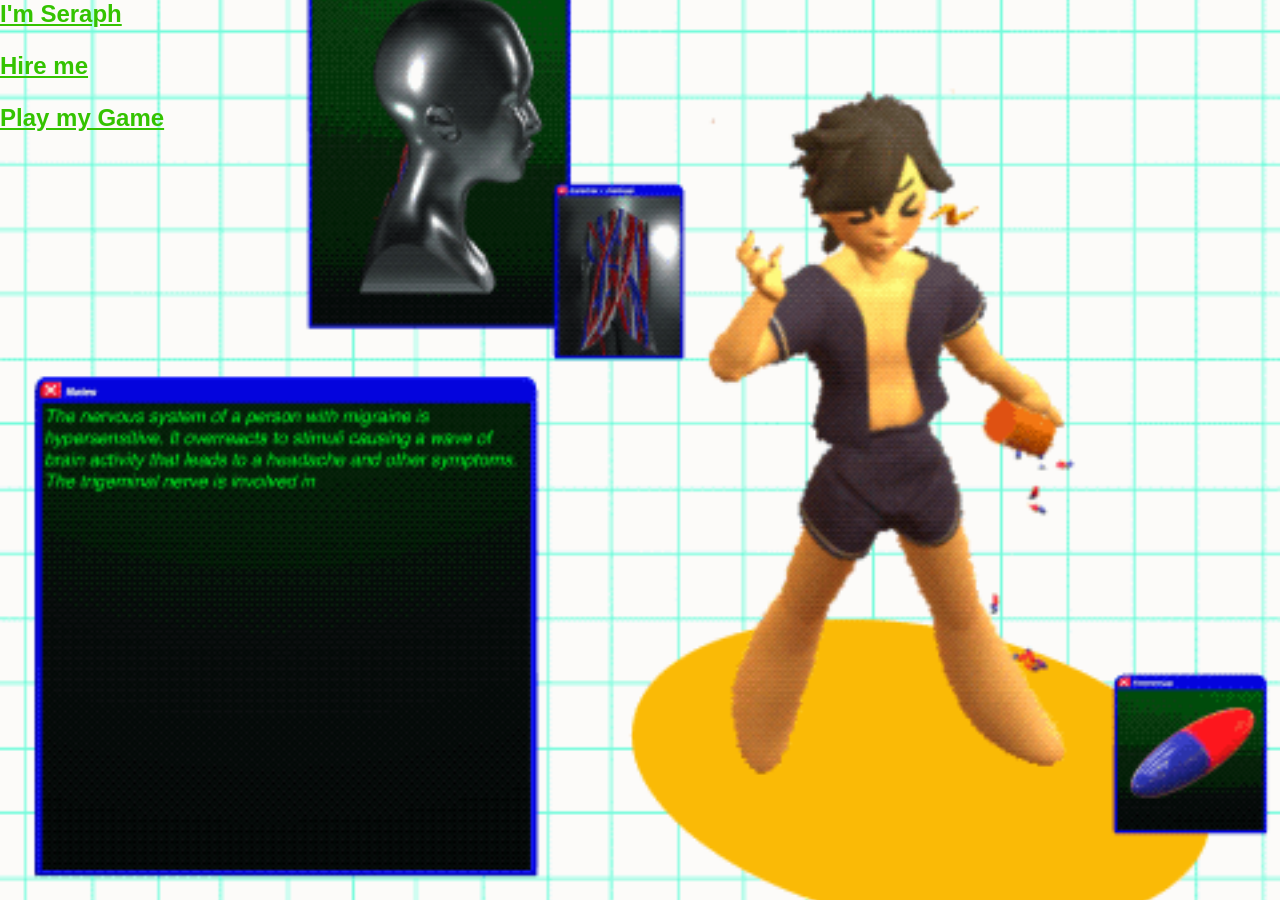
<file: index.html>
<html>
    <head>
<link rel="stylesheet" href="styleindex.css"/>
    <style>
h1, h2, h3 {
  text-align: left;
  font-size: 24px;
}
p {
    text-align:center;
}
    </style>
    </head>
    <body>
<h1><a href="ArtistStatement.html">I'm Seraph</a></h1>
<h3><a href="https://vgen.co/running_rams/portfolio">Hire me</a></h3>
<h3><a href="Game.html">Play my Game</a></h3>


    </body>
</html>
</file>
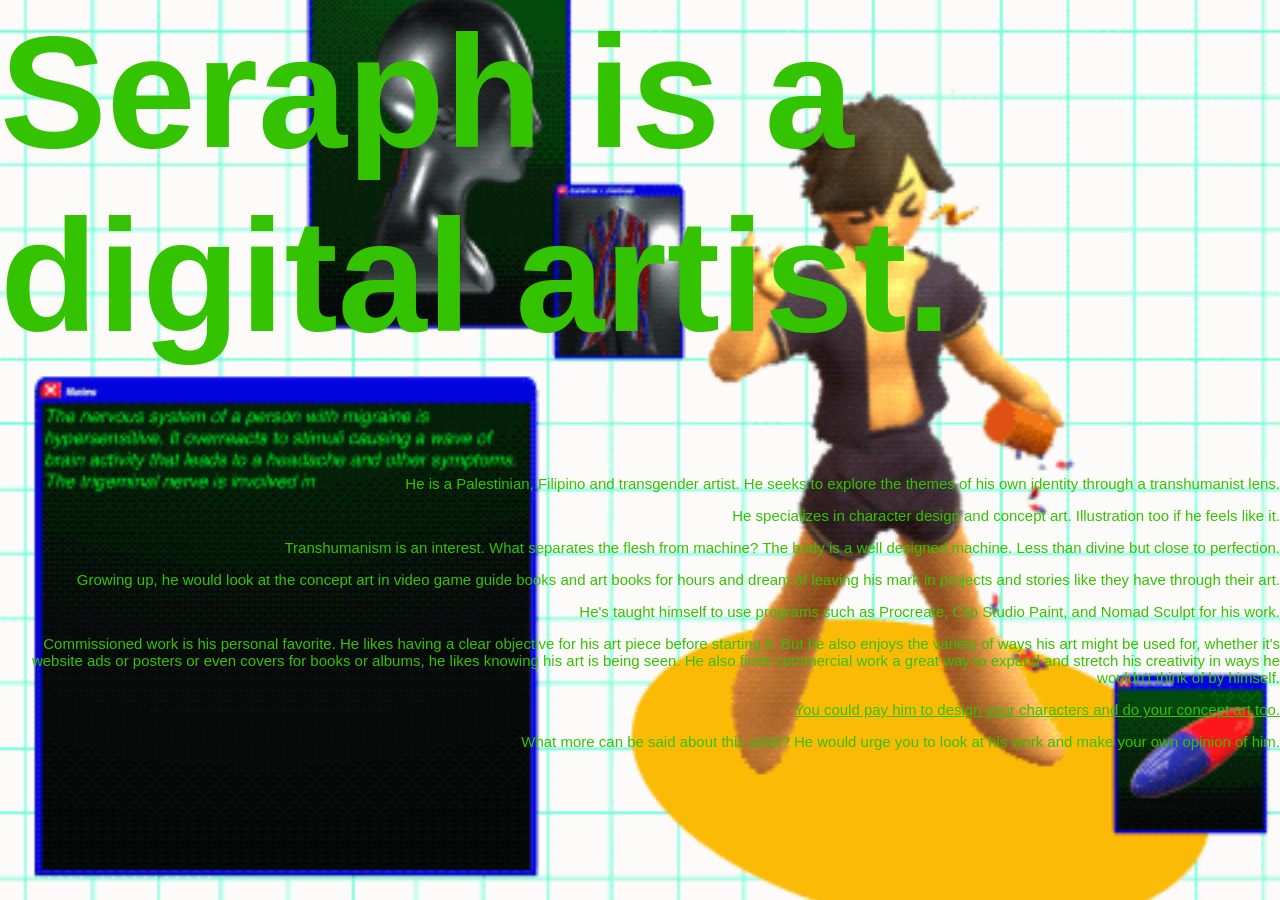
<file: ArtistStatement.html>
<html>
    <head>
<link rel="stylesheet" href="styleindex.css"/>
    <style>
h1 {
  text-align: left;
}
p {
    text-align:right;
}
    </style>
    </head>
    <body>
<h1>Seraph is a digital artist.</h1>
<p>He is a Palestinian, Filipino and transgender artist. He seeks to explore the themes of his own identity through a transhumanist lens.</p>
<p>He specializes in character design and concept art. Illustration too if he feels like it.</p>
<p>Transhumanism is an interest. What separates the flesh from machine? The body is a well designed machine. Less than divine but close to perfection.</p>
<p>Growing up, he would look at the concept art in video game guide books and art books for hours and dream of leaving his mark in projects and stories like they have through their art.</p>
<p>He's taught himself to use programs such as Procreate, Clip Studio Paint, and Nomad Sculpt for his work.</p>
<p>Commissioned work is his personal favorite. He likes having a clear objective for his art piece before starting it. But he also enjoys the variety of ways his art might be used for, whether it's website ads or posters or even covers for books or albums, he likes knowing his art is being seen. He also finds commercial work a great way to expand and stretch his creativity in ways he wouldn't think of by himself. </p>
<p><a href="https://vgen.co/running_rams">You could pay him to design your characters and do your concept art too.</a></p>
<p></p>
<p>What more can be said about this artist? He would urge you to look at his work and make your own opinion of him.</p>
    </body>
</html>
</file>
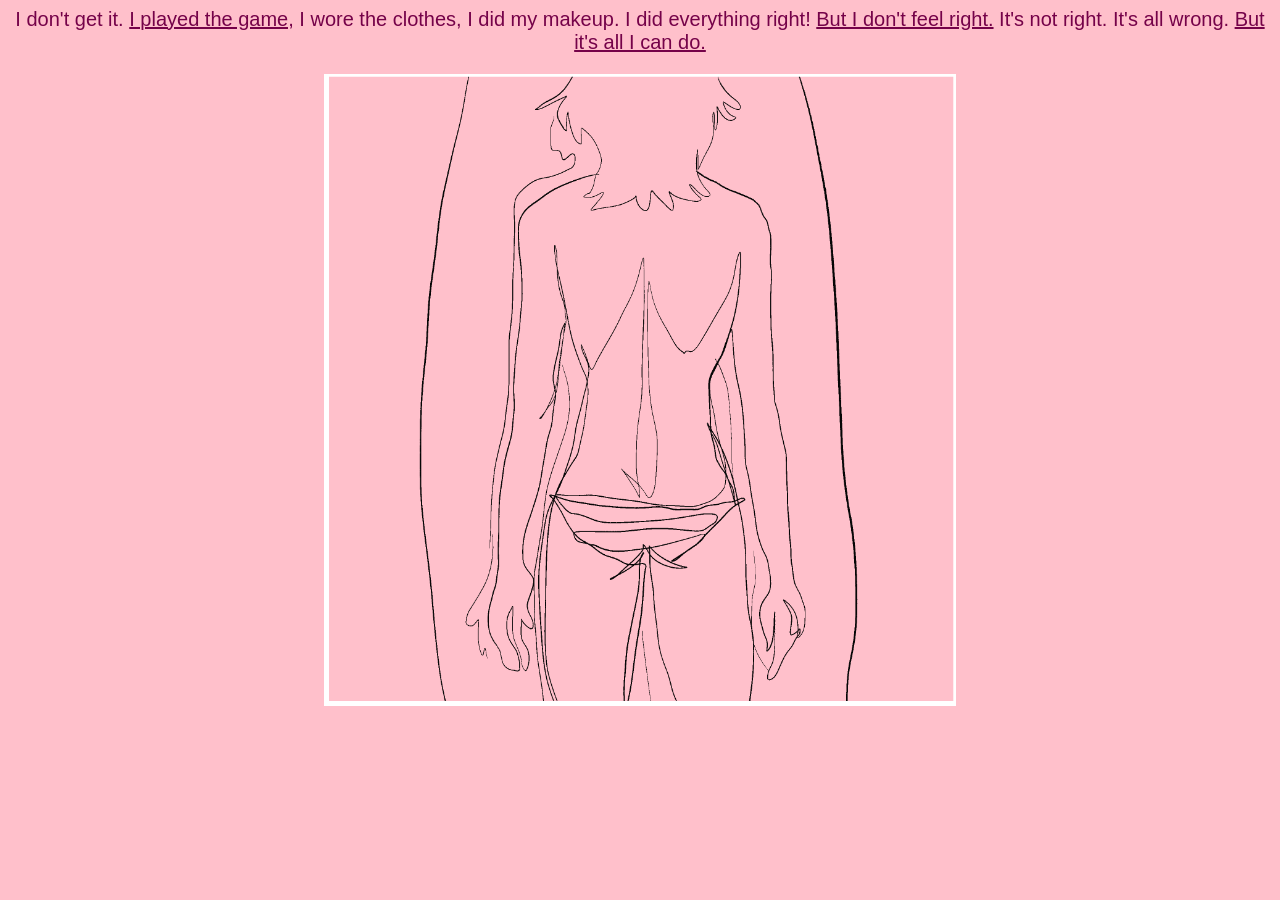
<file: NothingWasScarier.html>
<html>
    <head>
<link rel="stylesheet" href="style.css"/>
    <style>
h1 {
  text-align: center;
}
p {
    text-align:center;
}
    </style>
    </head>
    <body>
<p> I don't get it. <a href="Game.html">I played the game,</a>
    I wore the clothes, I did my makeup. I did everything right! <a href="SheHadNoControl.html">But I don't feel right.</a>
    It's not right. It's all wrong. <a href="Game.html">But it's all I can do. </a></p>
    <img src="Page5.gif" style="max-width: 80%; height: auto;" class="center"/>
    </body>
</html>
</file>
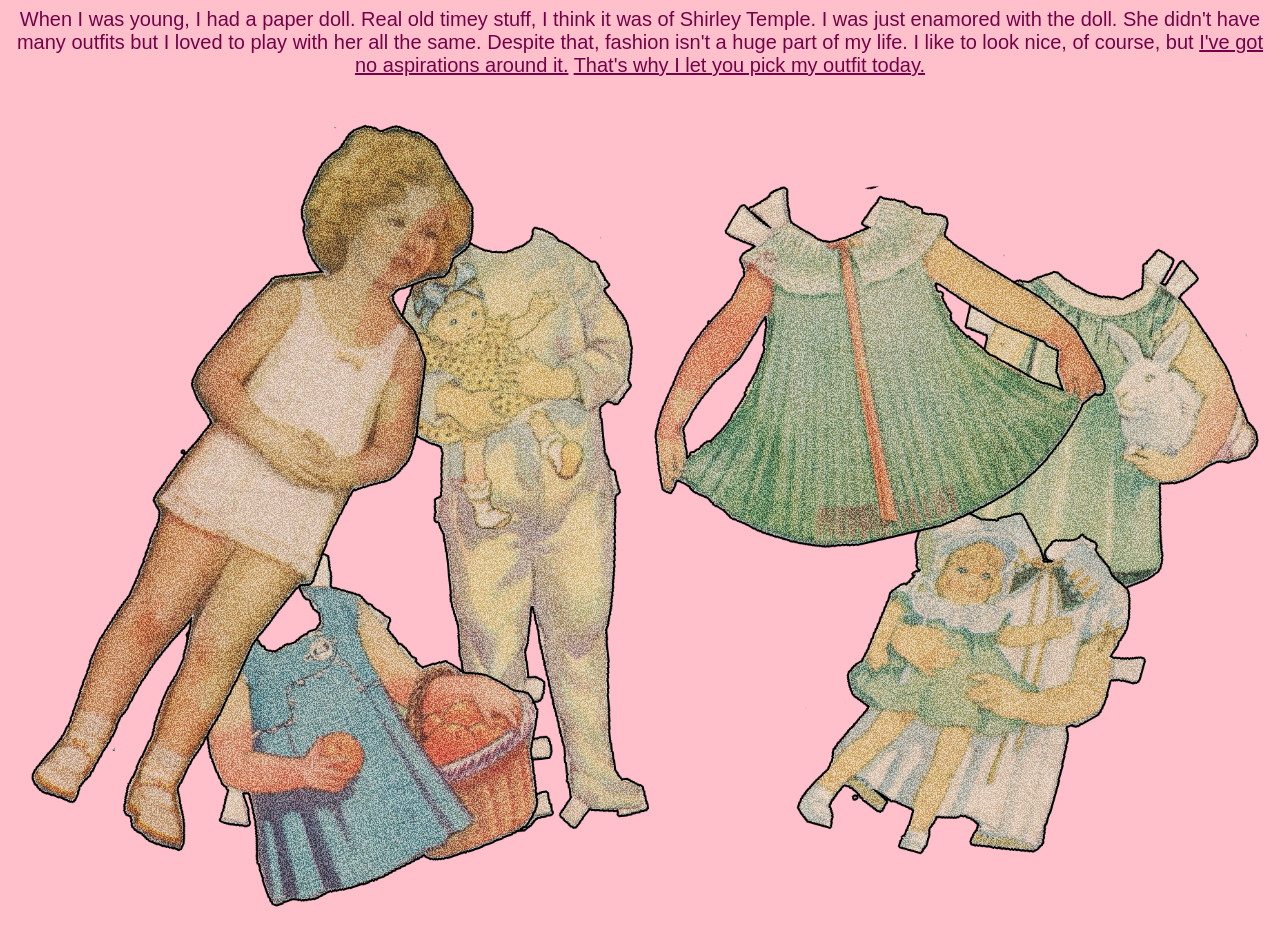
<file: OnceUponaTime.html>
<html>
    <head>
<link rel="stylesheet" href="style.css"/>
    <style>
h1 {
  text-align: center;
}
p {
    text-align:center;
}
    </style>
    </head>
    <body>
<p> When I was young, I had a paper doll. Real old timey stuff, I think it was of Shirley Temple. 
    I was just enamored with the doll. She didn't have many outfits but I loved to play with her all the same. 
    Despite that, fashion isn't a huge part of my life. I like to look nice, of course, but <a href="ThereWasAGirl.html">I've got no aspirations around it.</a>
    <a href="Game.html">That's why I let you pick my outfit today.</a>  </p>
    <picture>
        
        <img src="page1.png" style="max-width: 100%; height: auto;"/>
    </picture>    
    </body>
</html>
</file>
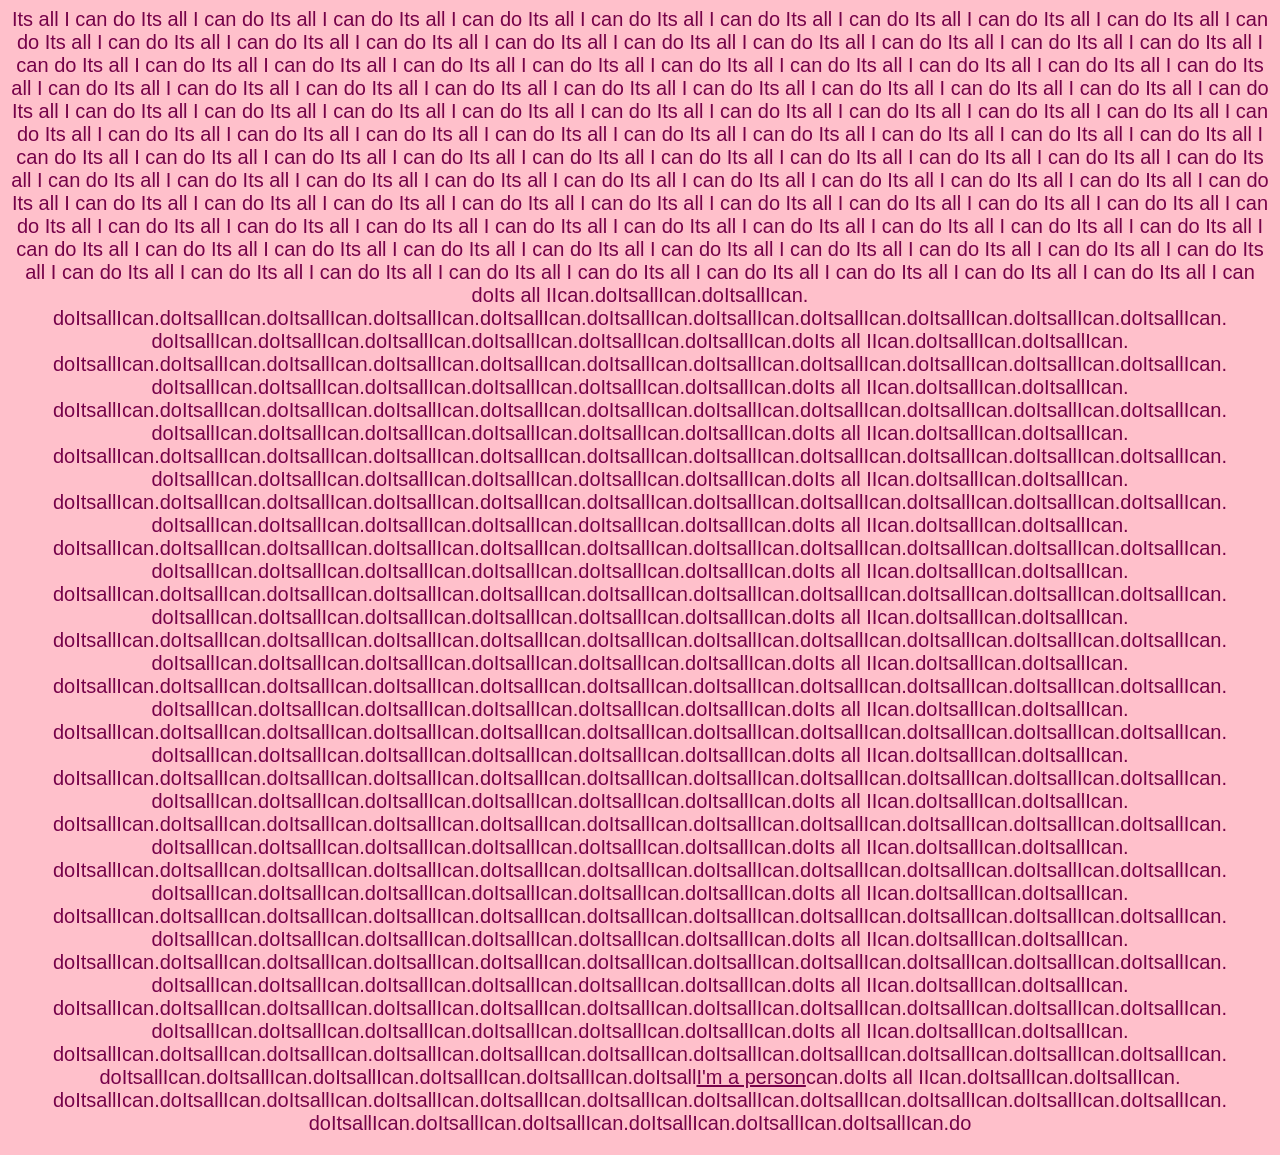
<file: SheHadNoControl.html>
<html>
    <head>
<link rel="stylesheet" href="style.css"/>
    <style>
h1 {
  text-align: center;
}
p {
    text-align:center;
}
    </style>
    </head>
    <body>
<p> Its all I can do Its all I can do Its all I can do Its all I can do Its all I can do Its all I can do Its all I can do 
    Its all I can do Its all I can do Its all I can do Its all I can do Its all I can do Its all I can do Its all I can do 
    Its all I can do Its all I can do Its all I can do Its all I can do Its all I can do Its all I can do Its all I can do 
    Its all I can do Its all I can do Its all I can do Its all I can do Its all I can do Its all I can do Its all I can do Its all I can do Its all I can do Its all I can do Its all I can do Its all I can do Its all I can do Its all I can do 
    Its all I can do Its all I can do Its all I can do Its all I can do Its all I can do Its all I can do Its all I can do 
    Its all I can do Its all I can do Its all I can do Its all I can do Its all I can do Its all I can do Its all I can do 
    Its all I can do Its all I can do Its all I can do Its all I can do Its all I can do Its all I can do Its all I can do Its all I can do Its all I can do Its all I can do Its all I can do Its all I can do Its all I can do Its all I can do 
    Its all I can do Its all I can do Its all I can do Its all I can do Its all I can do Its all I can do Its all I can do 
    Its all I can do Its all I can do Its all I can do Its all I can do Its all I can do Its all I can do Its all I can do 
    Its all I can do Its all I can do Its all I can do Its all I can do Its all I can do Its all I can do Its all I can do Its all I can do Its all I can do Its all I can do Its all I can do Its all I can do Its all I can do Its all I can do 
    Its all I can do Its all I can do Its all I can do Its all I can do Its all I can do Its all I can do Its all I can do 
    Its all I can do Its all I can do Its all I can do Its all I can do Its all I can do Its all I can do Its all I can do 
    Its all I can do Its all I can do Its all I can do Its all I can do Its all I can do Its all I can do Its all I can do 
    Its all I can do Its all I can do Its all I can do Its all I can do Its all I can doIts all IIcan.doItsallIcan.doItsallIcan.
    doItsallIcan.doItsallIcan.doItsallIcan.doItsallIcan.doItsallIcan.doItsallIcan.doItsallIcan.doItsallIcan.doItsallIcan.doItsallIcan.doItsallIcan.
    doItsallIcan.doItsallIcan.doItsallIcan.doItsallIcan.doItsallIcan.doItsallIcan.doIts all IIcan.doItsallIcan.doItsallIcan.
    doItsallIcan.doItsallIcan.doItsallIcan.doItsallIcan.doItsallIcan.doItsallIcan.doItsallIcan.doItsallIcan.doItsallIcan.doItsallIcan.doItsallIcan.
    doItsallIcan.doItsallIcan.doItsallIcan.doItsallIcan.doItsallIcan.doItsallIcan.doIts all IIcan.doItsallIcan.doItsallIcan.
    doItsallIcan.doItsallIcan.doItsallIcan.doItsallIcan.doItsallIcan.doItsallIcan.doItsallIcan.doItsallIcan.doItsallIcan.doItsallIcan.doItsallIcan.
    doItsallIcan.doItsallIcan.doItsallIcan.doItsallIcan.doItsallIcan.doItsallIcan.doIts all IIcan.doItsallIcan.doItsallIcan.
    doItsallIcan.doItsallIcan.doItsallIcan.doItsallIcan.doItsallIcan.doItsallIcan.doItsallIcan.doItsallIcan.doItsallIcan.doItsallIcan.doItsallIcan.
    doItsallIcan.doItsallIcan.doItsallIcan.doItsallIcan.doItsallIcan.doItsallIcan.doIts all IIcan.doItsallIcan.doItsallIcan.
    doItsallIcan.doItsallIcan.doItsallIcan.doItsallIcan.doItsallIcan.doItsallIcan.doItsallIcan.doItsallIcan.doItsallIcan.doItsallIcan.doItsallIcan.
    doItsallIcan.doItsallIcan.doItsallIcan.doItsallIcan.doItsallIcan.doItsallIcan.doIts all IIcan.doItsallIcan.doItsallIcan.
    doItsallIcan.doItsallIcan.doItsallIcan.doItsallIcan.doItsallIcan.doItsallIcan.doItsallIcan.doItsallIcan.doItsallIcan.doItsallIcan.doItsallIcan.
    doItsallIcan.doItsallIcan.doItsallIcan.doItsallIcan.doItsallIcan.doItsallIcan.doIts all IIcan.doItsallIcan.doItsallIcan.
    doItsallIcan.doItsallIcan.doItsallIcan.doItsallIcan.doItsallIcan.doItsallIcan.doItsallIcan.doItsallIcan.doItsallIcan.doItsallIcan.doItsallIcan.
    doItsallIcan.doItsallIcan.doItsallIcan.doItsallIcan.doItsallIcan.doItsallIcan.doIts all IIcan.doItsallIcan.doItsallIcan.
    doItsallIcan.doItsallIcan.doItsallIcan.doItsallIcan.doItsallIcan.doItsallIcan.doItsallIcan.doItsallIcan.doItsallIcan.doItsallIcan.doItsallIcan.
    doItsallIcan.doItsallIcan.doItsallIcan.doItsallIcan.doItsallIcan.doItsallIcan.doIts all IIcan.doItsallIcan.doItsallIcan.
    doItsallIcan.doItsallIcan.doItsallIcan.doItsallIcan.doItsallIcan.doItsallIcan.doItsallIcan.doItsallIcan.doItsallIcan.doItsallIcan.doItsallIcan.
    doItsallIcan.doItsallIcan.doItsallIcan.doItsallIcan.doItsallIcan.doItsallIcan.doIts all IIcan.doItsallIcan.doItsallIcan.
    doItsallIcan.doItsallIcan.doItsallIcan.doItsallIcan.doItsallIcan.doItsallIcan.doItsallIcan.doItsallIcan.doItsallIcan.doItsallIcan.doItsallIcan.
    doItsallIcan.doItsallIcan.doItsallIcan.doItsallIcan.doItsallIcan.doItsallIcan.doIts all IIcan.doItsallIcan.doItsallIcan.
    doItsallIcan.doItsallIcan.doItsallIcan.doItsallIcan.doItsallIcan.doItsallIcan.doItsallIcan.doItsallIcan.doItsallIcan.doItsallIcan.doItsallIcan.
    doItsallIcan.doItsallIcan.doItsallIcan.doItsallIcan.doItsallIcan.doItsallIcan.doIts all IIcan.doItsallIcan.doItsallIcan.
    doItsallIcan.doItsallIcan.doItsallIcan.doItsallIcan.doItsallIcan.doItsallIcan.doItsallIcan.doItsallIcan.doItsallIcan.doItsallIcan.doItsallIcan.
    doItsallIcan.doItsallIcan.doItsallIcan.doItsallIcan.doItsallIcan.doItsallIcan.doIts all IIcan.doItsallIcan.doItsallIcan.
    doItsallIcan.doItsallIcan.doItsallIcan.doItsallIcan.doItsallIcan.doItsallIcan.doItsallIcan.doItsallIcan.doItsallIcan.doItsallIcan.doItsallIcan.
    doItsallIcan.doItsallIcan.doItsallIcan.doItsallIcan.doItsallIcan.doItsallIcan.doIts all IIcan.doItsallIcan.doItsallIcan.
    doItsallIcan.doItsallIcan.doItsallIcan.doItsallIcan.doItsallIcan.doItsallIcan.doItsallIcan.doItsallIcan.doItsallIcan.doItsallIcan.doItsallIcan.
    doItsallIcan.doItsallIcan.doItsallIcan.doItsallIcan.doItsallIcan.doItsallIcan.doIts all IIcan.doItsallIcan.doItsallIcan.
    doItsallIcan.doItsallIcan.doItsallIcan.doItsallIcan.doItsallIcan.doItsallIcan.doItsallIcan.doItsallIcan.doItsallIcan.doItsallIcan.doItsallIcan.
    doItsallIcan.doItsallIcan.doItsallIcan.doItsallIcan.doItsallIcan.doItsallIcan.doIts all IIcan.doItsallIcan.doItsallIcan.
    doItsallIcan.doItsallIcan.doItsallIcan.doItsallIcan.doItsallIcan.doItsallIcan.doItsallIcan.doItsallIcan.doItsallIcan.doItsallIcan.doItsallIcan.
    doItsallIcan.doItsallIcan.doItsallIcan.doItsallIcan.doItsallIcan.doItsallIcan.doIts all IIcan.doItsallIcan.doItsallIcan.
    doItsallIcan.doItsallIcan.doItsallIcan.doItsallIcan.doItsallIcan.doItsallIcan.doItsallIcan.doItsallIcan.doItsallIcan.doItsallIcan.doItsallIcan.
    doItsallIcan.doItsallIcan.doItsallIcan.doItsallIcan.doItsallIcan.doItsall<a href="Game2.html">I'm a person</a>can.doIts all IIcan.doItsallIcan.doItsallIcan.
    doItsallIcan.doItsallIcan.doItsallIcan.doItsallIcan.doItsallIcan.doItsallIcan.doItsallIcan.doItsallIcan.doItsallIcan.doItsallIcan.doItsallIcan.
    doItsallIcan.doItsallIcan.doItsallIcan.doItsallIcan.doItsallIcan.doItsallIcan.do</p>
    </body>
</html>
</file>
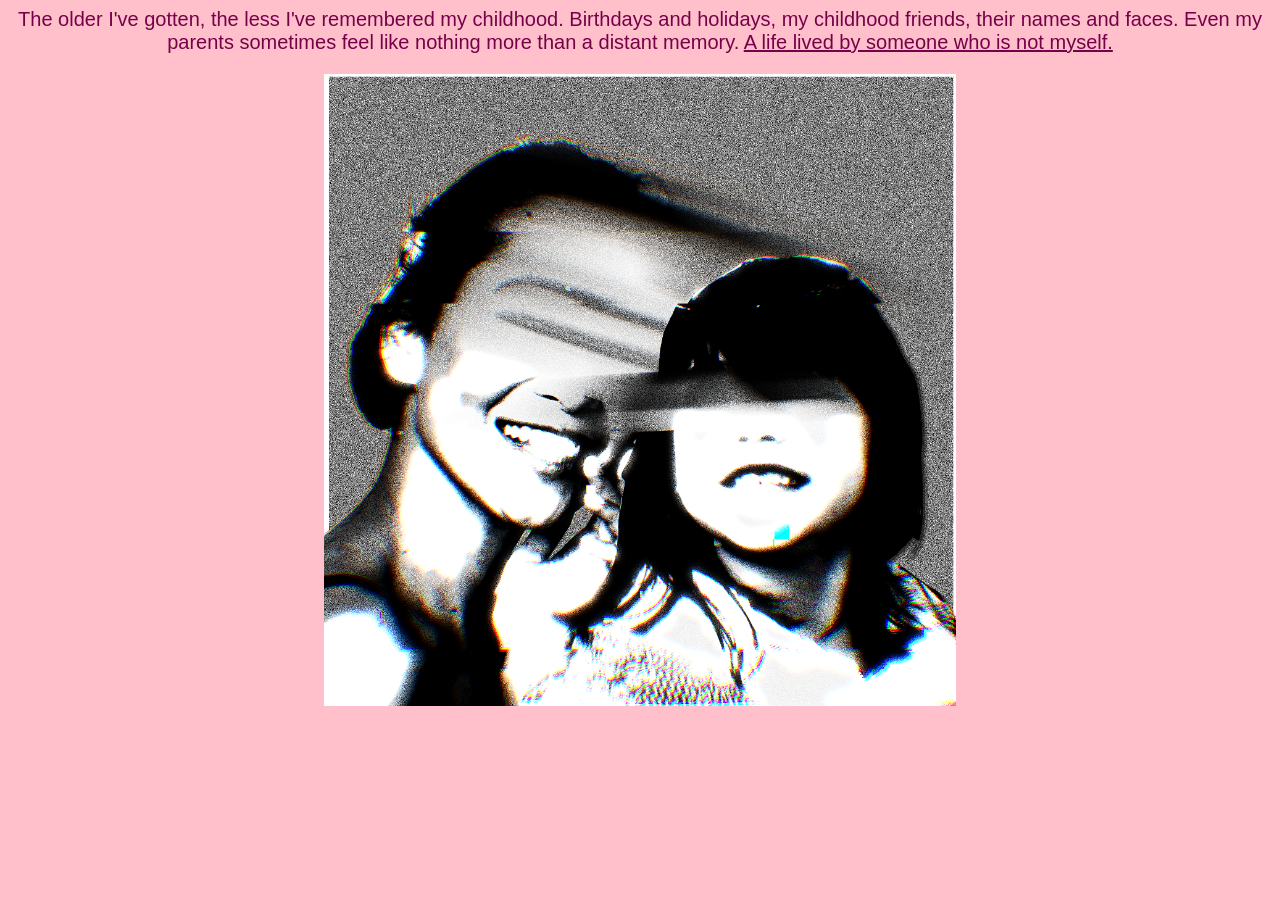
<file: ThatSheWasTrapped.html>
<html>
    <head>
<link rel="stylesheet" href="style.css"/>
    <style>
h1 {
  text-align: center;
}
p {
    text-align:center;
}
    </style>
    </head>
    <body>
<p> The older I've gotten, the less I've remembered my childhood. 
    Birthdays and holidays, my childhood friends, their names and faces. 
    Even my parents sometimes feel like nothing more than a distant memory. 
    <a href="Game.html">A life lived by someone who is not</a><a href="NothingWasScarier.html"> myself.</a> </p>
    <img src="Page4.png" style="max-width: 80%; height: auto;" class="center"/>
    </body>
</html>
</file>
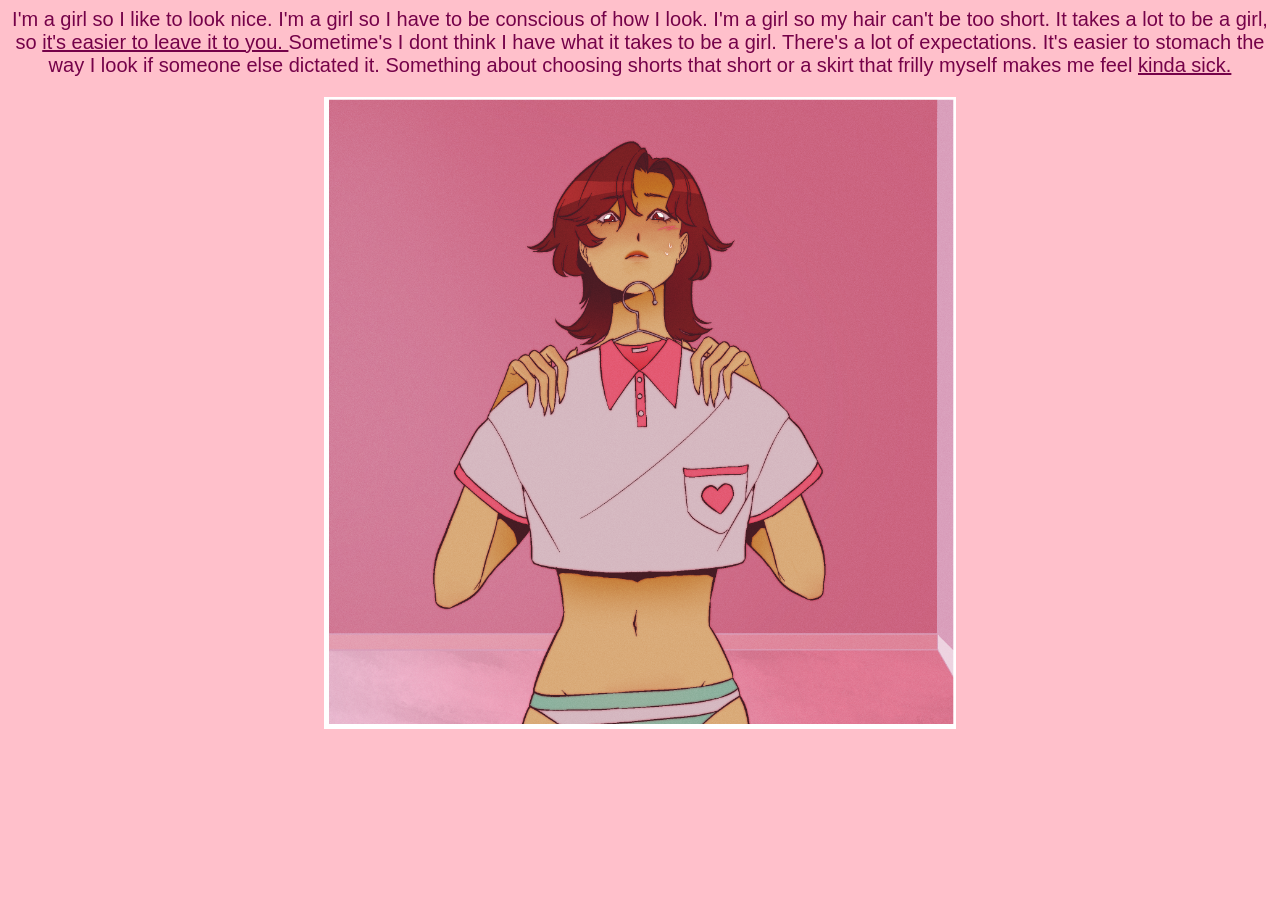
<file: ThereWasAGirl.html>
<html>
    <head>
<link rel="stylesheet" href="style.css"/>
    <style>
h1 {
  text-align: center;
}
p {
    text-align:center;
}
    </style>
    </head>
    <body>
<p>I'm a girl so I like to look nice. I'm a girl so I have to be conscious of how I look. I'm a girl so my hair can't be too short.
    It takes a lot to be a girl, so <a href="Game.html">it's easier to leave it to you.  </a> 
    Sometime's I dont think I have what it takes to be a girl. There's a lot of expectations. 
    It's easier to stomach the way I look if someone else dictated it. 
    Something about choosing shorts that short or a skirt that frilly myself makes me feel <a href="WhoDidntKnow.html">kinda sick.</a></p>
     <img src="Page2.png" style="max-width: 80%; height: auto;" class="center"/>
    </body>
</html>
</file>
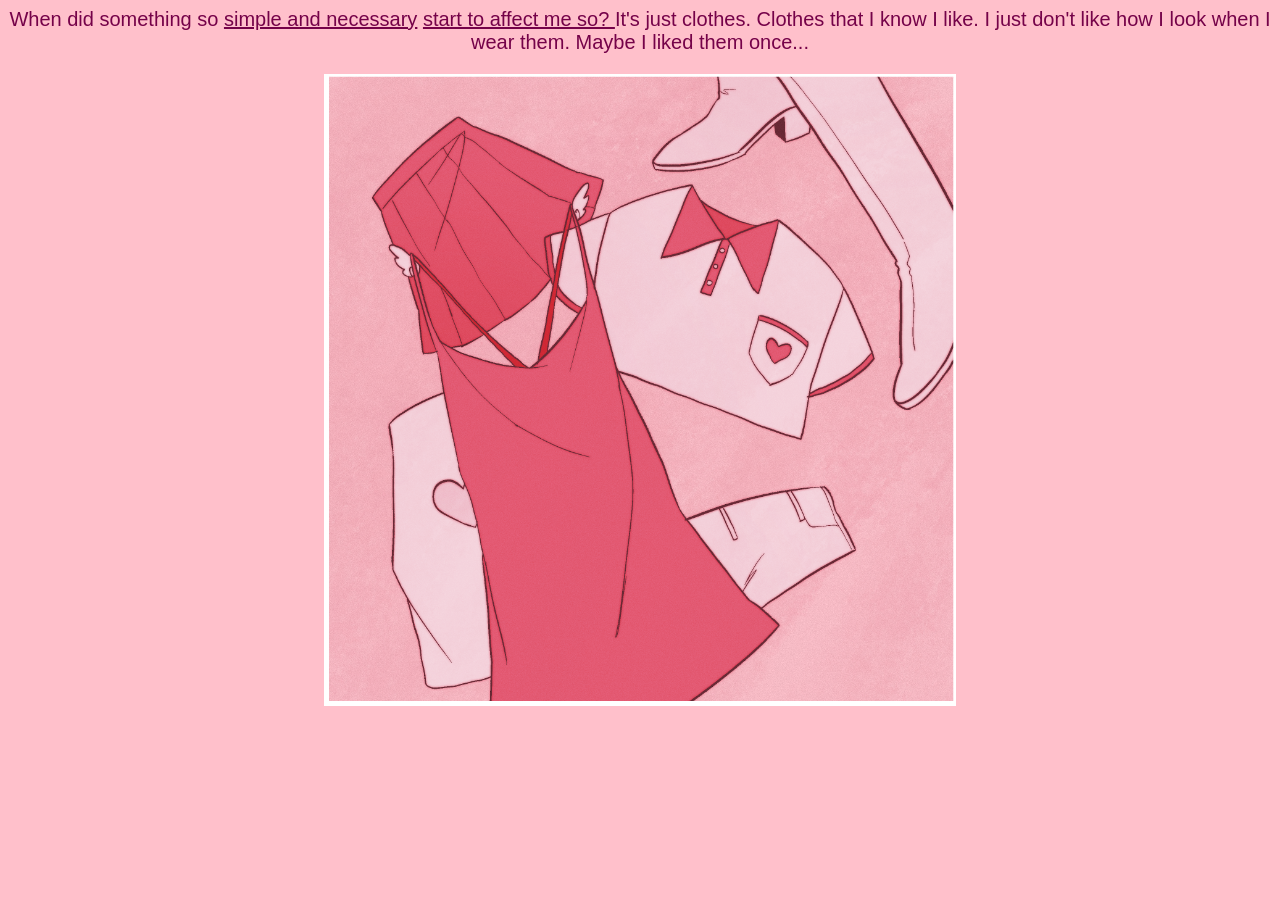
<file: WhoDidntKnow.html>
<html>
    <head>
<link rel="stylesheet" href="style.css"/>
    <style>
h1 {
  text-align: center;
}
p {
    text-align:center;
}
    </style>
    </head>
    <body>
<p> When did something so <a href="Game.html">simple and necessary</a> <a href="ThatSheWasTrapped.html">start to affect me so? </a>
    It's just clothes. Clothes that I know I like. I just don't like how I look when I wear them. 
    Maybe I liked them once...</p>
    </body>
<img src="Page3.png" style="max-width: 80%; height: auto;" class="center"/>
</html>
</file>
<file: styleindex.css>
html {  
    color: #34c300; 
    font-family: 'franklin gothic medium', 'arial', sans-serif;
     font-size: 80px;
    /* put all properties in html that you want all tags to have*/
    
}
body {
    /* Sets your specific GIF as the background */
    background-image: url('IMG_0565.gif');

    /* Scales the GIF to perfectly fill the entire screen */
    background-size: cover;

    /* Centers the animation on the page */
    background-position: center center;

    /* Stops the GIF from repeating if the page stretches */
    background-repeat: no-repeat;

    /* Ensures the background spans the full height of the browser window */
    min-height: 100vh;
    margin: 0;

    /* Optional: A dark fallback background color while your GIF loads */
    background-color: #121212; 
}
p{
        font-family: 'franklin gothic medium', 'arial', sans-serif;
     font-size: 15px;
}
a:link {
    color:#34c300;
}
a:visited {
    color:#34c300;
}
a:active {
       color:#34c300;
}
a:hover {
        color:#001dd7;
;
}
</file>
<file: style.css>
html {
    background-color:pink;
    color:#750249;    
    font-family: 'comic sans ms', 'comic sans', sans-serif;
     font-size: 20px;
    /* put all properties in html that you want all tags to have*/
    
}
.center {
  display: block;
  margin-left: auto;
  margin-right: auto;
  width: 50%;
}
div {
    width: 550px;
}
h1 {
   text-transform: uppercase;
   font-size: 40px;
}



/* styling the anchor tags */
a:link {
    color:#750249;
}
a:visited {
    color: #750249;
}
a:active {
    color: rgb(255, 65, 198);
}
a:hover {
     color: blueviolet;
}
</file>
